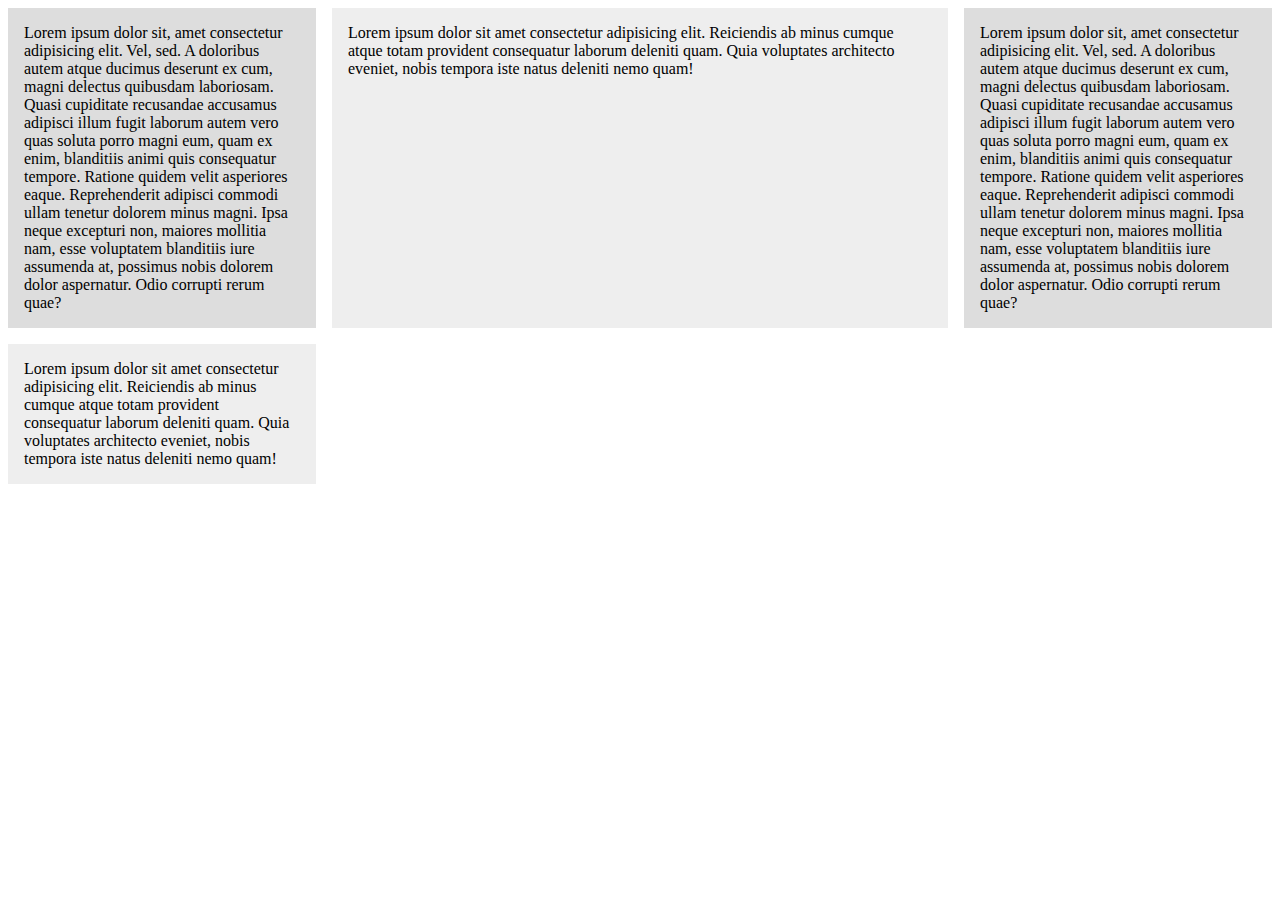
<file: index.html>
<!DOCTYPE html>
<html lang="en">
<head>
    <meta charset="UTF-8">
    <meta http-equiv="X-UA-Compatible" content="IE=edge">
    <meta name="viewport" content="width=device-width, initial-scale=1.0">
    <title>CSS Grid</title>
    <link rel="stylesheet" href="./style.css">
</head>
<body>
    
<div class="wrapper">
    <div>
        Lorem ipsum dolor sit, amet consectetur adipisicing elit. Vel, sed. A doloribus autem atque ducimus deserunt ex cum, magni delectus quibusdam laboriosam. Quasi cupiditate recusandae accusamus adipisci illum fugit laborum autem vero quas soluta porro magni eum, quam ex enim, blanditiis animi quis consequatur tempore. Ratione quidem velit asperiores eaque. Reprehenderit adipisci commodi ullam tenetur dolorem minus magni. Ipsa neque excepturi non, maiores mollitia nam, esse voluptatem blanditiis iure assumenda at, possimus nobis dolorem dolor aspernatur. Odio corrupti rerum quae?
    </div>
    <div>
        Lorem ipsum dolor sit amet consectetur adipisicing elit. Reiciendis ab minus cumque atque totam provident consequatur laborum deleniti quam. Quia voluptates architecto eveniet, nobis tempora iste natus deleniti nemo quam!
    </div>
    <div>
        Lorem ipsum dolor sit, amet consectetur adipisicing elit. Vel, sed. A doloribus autem atque ducimus deserunt ex cum, magni delectus quibusdam laboriosam. Quasi cupiditate recusandae accusamus adipisci illum fugit laborum autem vero quas soluta porro magni eum, quam ex enim, blanditiis animi quis consequatur tempore. Ratione quidem velit asperiores eaque. Reprehenderit adipisci commodi ullam tenetur dolorem minus magni. Ipsa neque excepturi non, maiores mollitia nam, esse voluptatem blanditiis iure assumenda at, possimus nobis dolorem dolor aspernatur. Odio corrupti rerum quae?
    </div>
    <div>
        Lorem ipsum dolor sit amet consectetur adipisicing elit. Reiciendis ab minus cumque atque totam provident consequatur laborum deleniti quam. Quia voluptates architecto eveniet, nobis tempora iste natus deleniti nemo quam!
    </div>
</div>

</body>
</html>
</file>
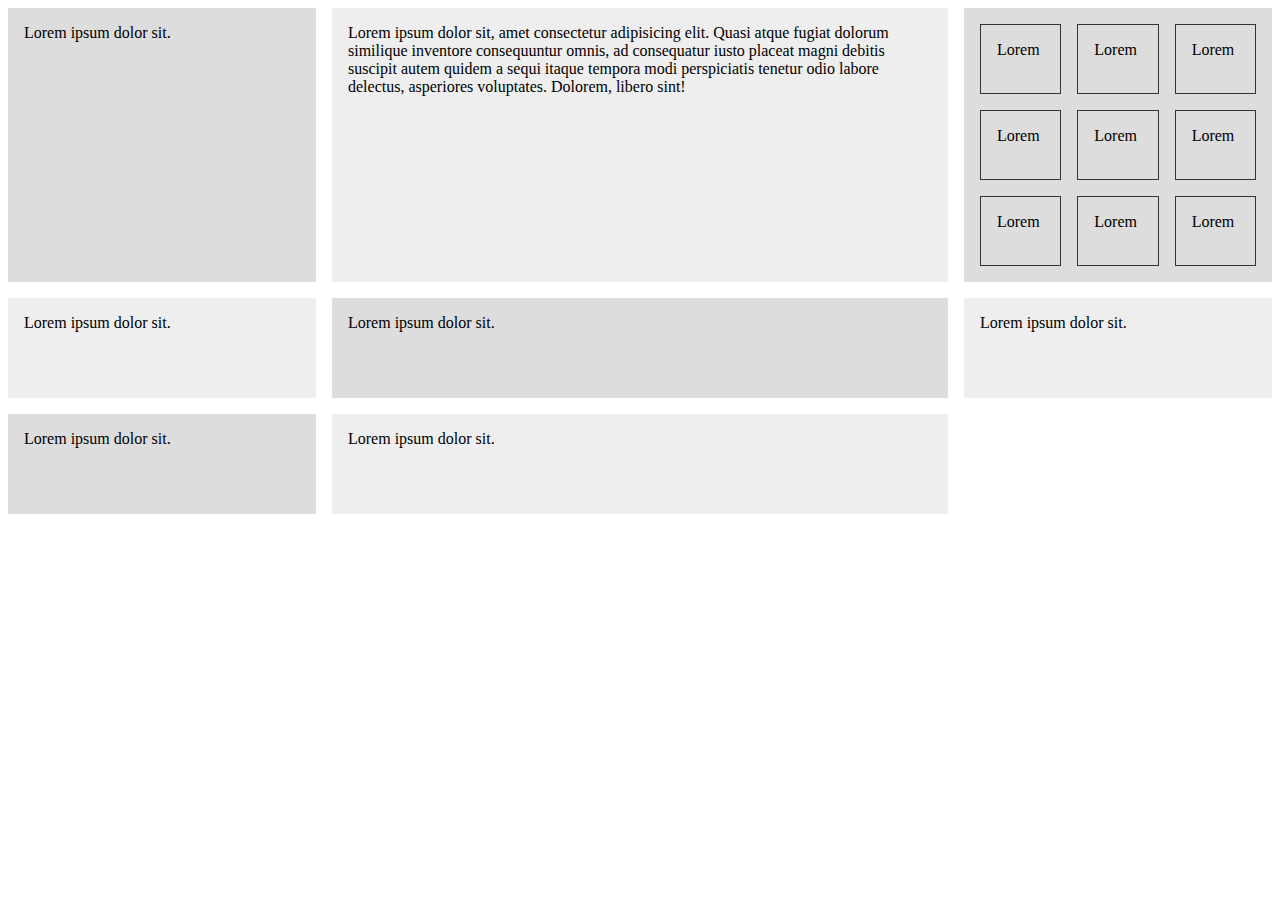
<file: index_2.html>
<!DOCTYPE html>
<html lang="en">
<head>
    <meta charset="UTF-8">
    <meta http-equiv="X-UA-Compatible" content="IE=edge">
    <meta name="viewport" content="width=device-width, initial-scale=1.0">
    <title>CSS Grid</title>
    <link rel="stylesheet" href="./style.css">
</head>
<body>
    
<div class="wrapper">
    <div>
        Lorem ipsum dolor sit.
    </div>
    <div>
        Lorem ipsum dolor sit, amet consectetur adipisicing elit. Quasi atque fugiat dolorum similique inventore consequuntur omnis, ad consequatur iusto placeat magni debitis suscipit autem quidem a sequi itaque tempora modi perspiciatis tenetur odio labore delectus, asperiores voluptates. Dolorem, libero sint!
    </div>
    <div class="nested">
        <div>Lorem</div>
        <div>Lorem</div>
        <div>Lorem</div>
        <div>Lorem</div>
        <div>Lorem</div>
        <div>Lorem</div>
        <div>Lorem</div>
        <div>Lorem</div>
        <div>Lorem</div>
    </div>
    <div>
        Lorem ipsum dolor sit.
    </div>
    <div>
        Lorem ipsum dolor sit.
    </div>
    <div>
        Lorem ipsum dolor sit.
    </div>
    <div>
        Lorem ipsum dolor sit.
    </div>
    <div>
        Lorem ipsum dolor sit.
    </div>

</div>

</body>
</html>
</file>
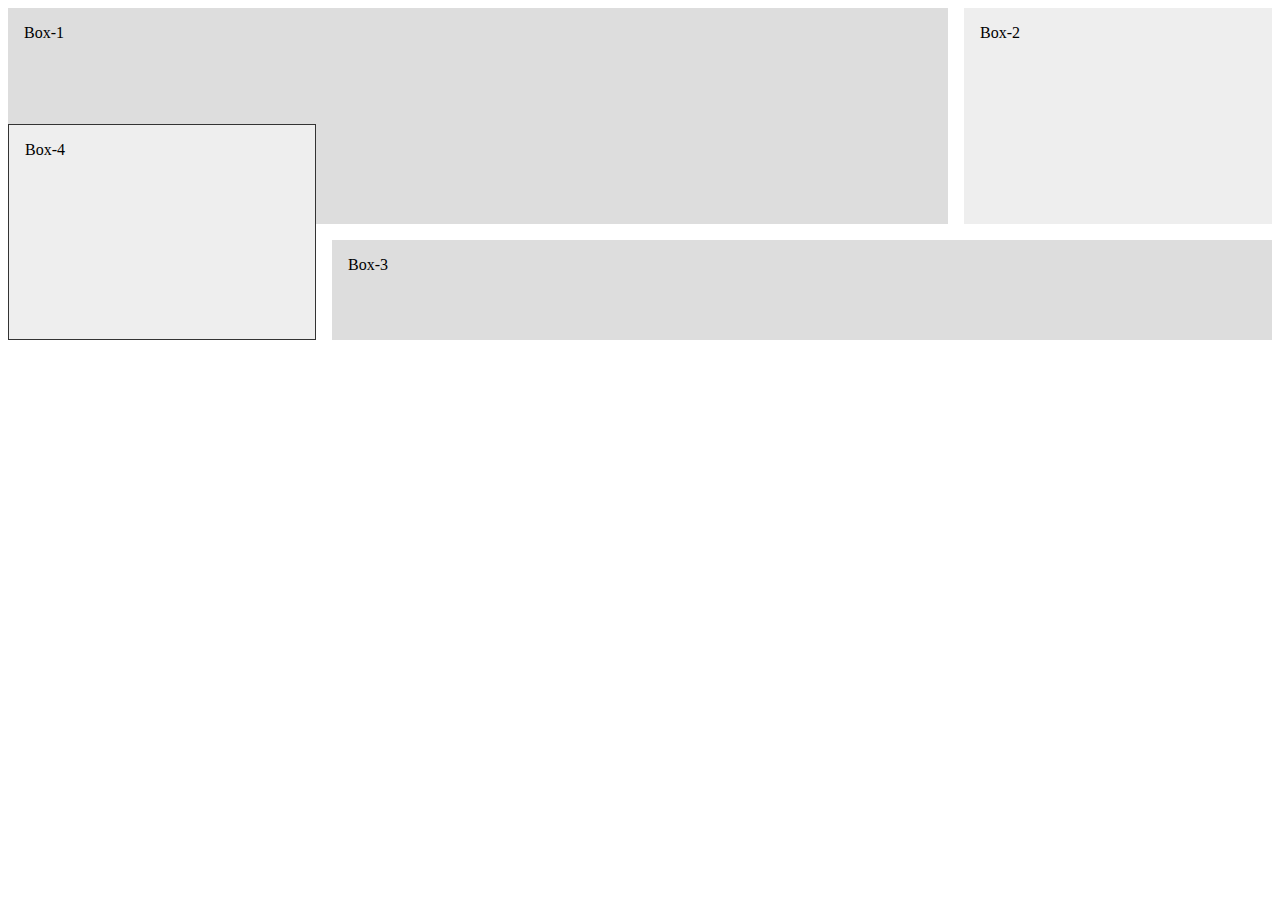
<file: index_3.html>
<!DOCTYPE html>
<html lang="en">
<head>
    <meta charset="UTF-8">
    <meta http-equiv="X-UA-Compatible" content="IE=edge">
    <meta name="viewport" content="width=device-width, initial-scale=1.0">
    <title>CSS Grid</title>
    <link rel="stylesheet" href="./style.css">
</head>
<body>
    
<div class="wrapper">
    <div class="box box1">Box-1</div>
    <div class="box box2">Box-2</div>
    <div class="box box3">Box-3</div>
    <div class="box box4">Box-4</div>
</div>

</body>
</html>
</file>
<file: style.css>
.wrapper {
  display: grid;
  /* grid-template-columns: 70% 30%; */
  grid-template-columns: 1fr 2fr 1fr;
  /*  grid-template-columns: repeat(3, 1fr); */
  grid-gap: 1em;
  /* grid-auto-rows: 100px; */
  grid-auto-rows: minmax(100px, auto);
  /* grid-column-gap: 1em;     
  grid-row-gap: 1em; */
  justify-items: stretch;
  align-items: stretch;
}
.nested {
  display: grid;
  grid-template-columns: repeat(3, 1fr);
  grid-auto-rows: 70px;
  grid-gap: 1em;
}
.wrapper > div {
  background-color: #eee;
  padding: 1em;
}
.wrapper > div:nth-child(odd) {
  background-color: #ddd;
}
.nested > div {
  border: 1px solid #333;
  padding: 1em;
}
.box1 {
  /*    align-self: start; */
  grid-column: 1/3;
  grid-row: 1/3;
}
.box2 {
  /* align-self: end; */
  grid-column: 3;
  grid-row: 1/3;
}

.box3 {
  /*  justify-self: end; */
  grid-column: 2/4;
  grid-row: 3;
}

.box4 {
  /*  justify-self: start; */
  grid-column: 1;
  grid-row: 2/4;
  border: 1px solid #333;
}
</file>
